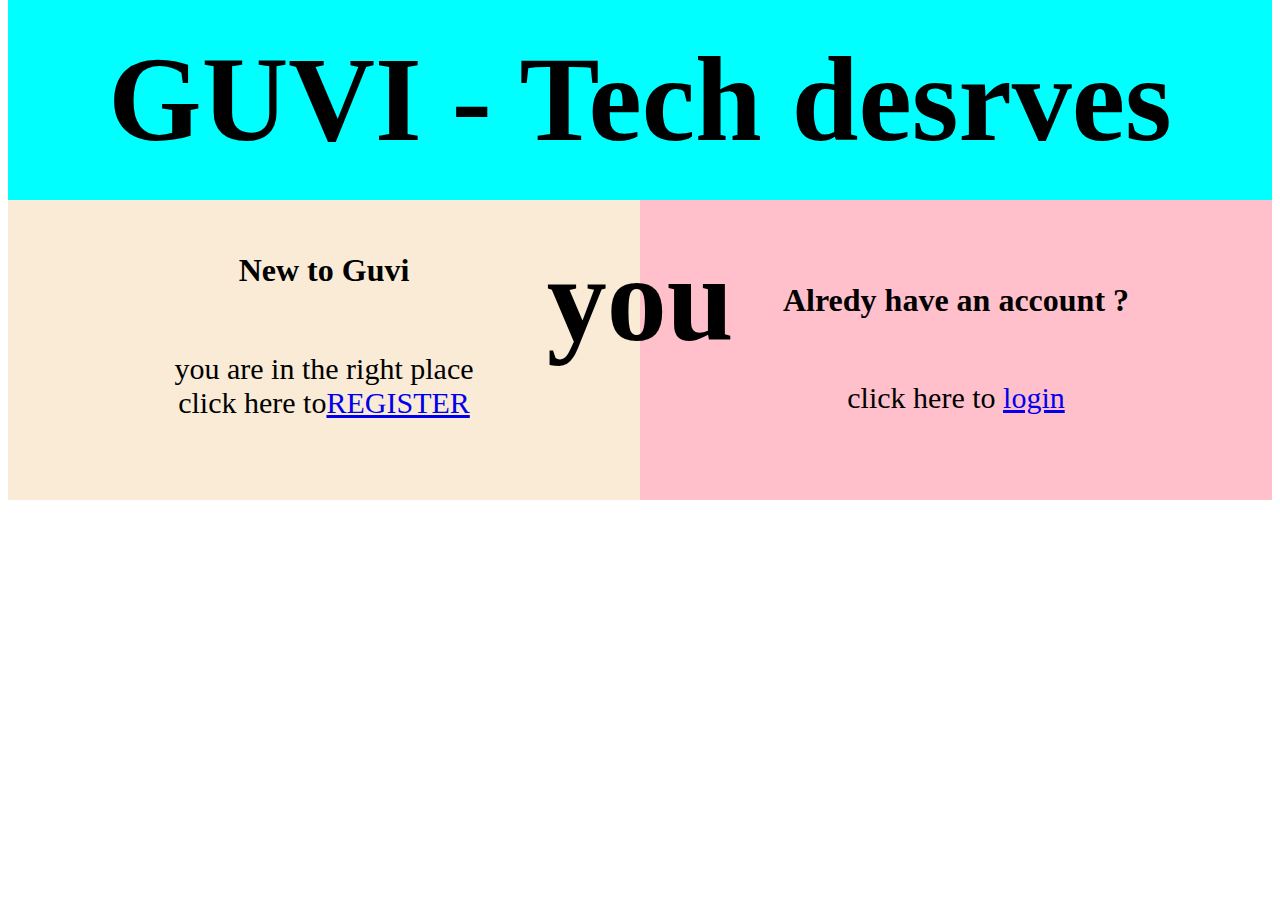
<file: index.html>
<!DOCTYPE html>
<html lang="en">
<head>
    <meta charset="UTF-8">
    <meta http-equiv="X-UA-Compatible" content="IE=edge">
    <meta name="viewport" content="width=device-width, initial-scale=1.0">
    <title>GUVI</title>
    <link rel="preconnect" href="https://fonts.googleapis.com">
    <link rel="preconnect" href="https://fonts.gstatic.com" crossorigin>
    <link href="https://fonts.googleapis.com/css2?family=Lobster&display=swap" rel="stylesheet">
    <link rel="stylesheet" href="css/style.css">
</head>
<body>
    <div class="header">
        <h1> GUVI - Tech desrves you</h1>
    </div>
    <div class="left">
        <h1>New to Guvi</h1> 
        <p id="text">you are in the right place</p>
        <p id="text">click here to<a href="register.html">REGISTER</a></p>
    </div>
    <div class="right">
        <h1>Alredy have an account ?</h1>
        <p id="text">click here to <a href="login.php">login</a></p>
    </div>
</body>
</html>
</file>
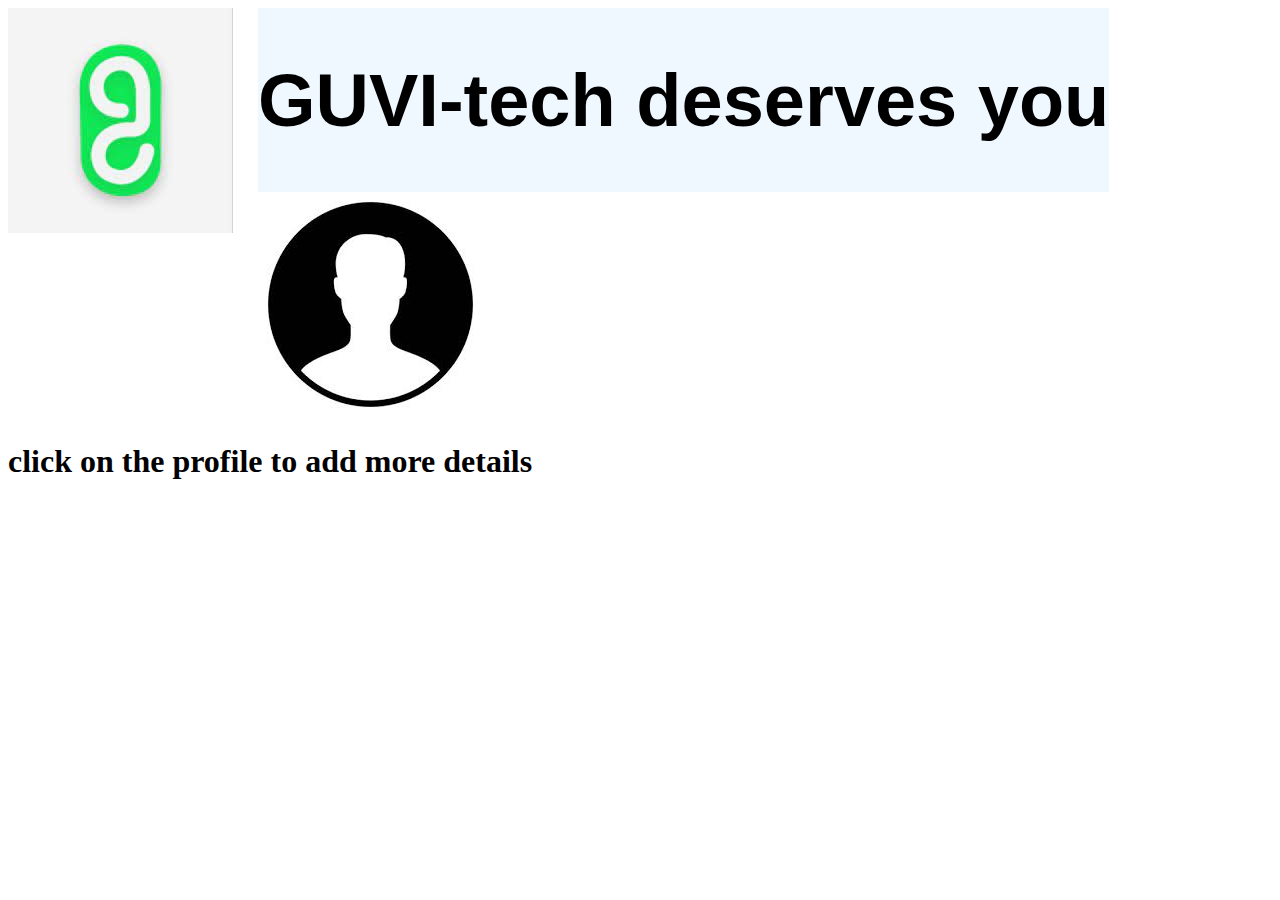
<file: home.html>
<!DOCTYPE html>
<html lang="en">
<head>
    <meta charset="UTF-8">
    <meta http-equiv="X-UA-Compatible" content="IE=edge">
    <meta name="viewport" content="width=device-width, initial-scale=1.0">
    <title>Home</title>
    <link rel="stylesheet" href="css/home.css">
</head>
<body>
    <div class="logo">
        <img src="css/images/guvi.jpg">
    </div>
    <div class="title">
        <h1>GUVI-tech deserves you</h1>
    </div>
    <div class="profile">
        <a href="uprofile.html"><img src="css/images/profil.jpg" alt=""></a>
    </div>
    <h1>click on the profile to add more details</h1>
</body>
</html>
</file>
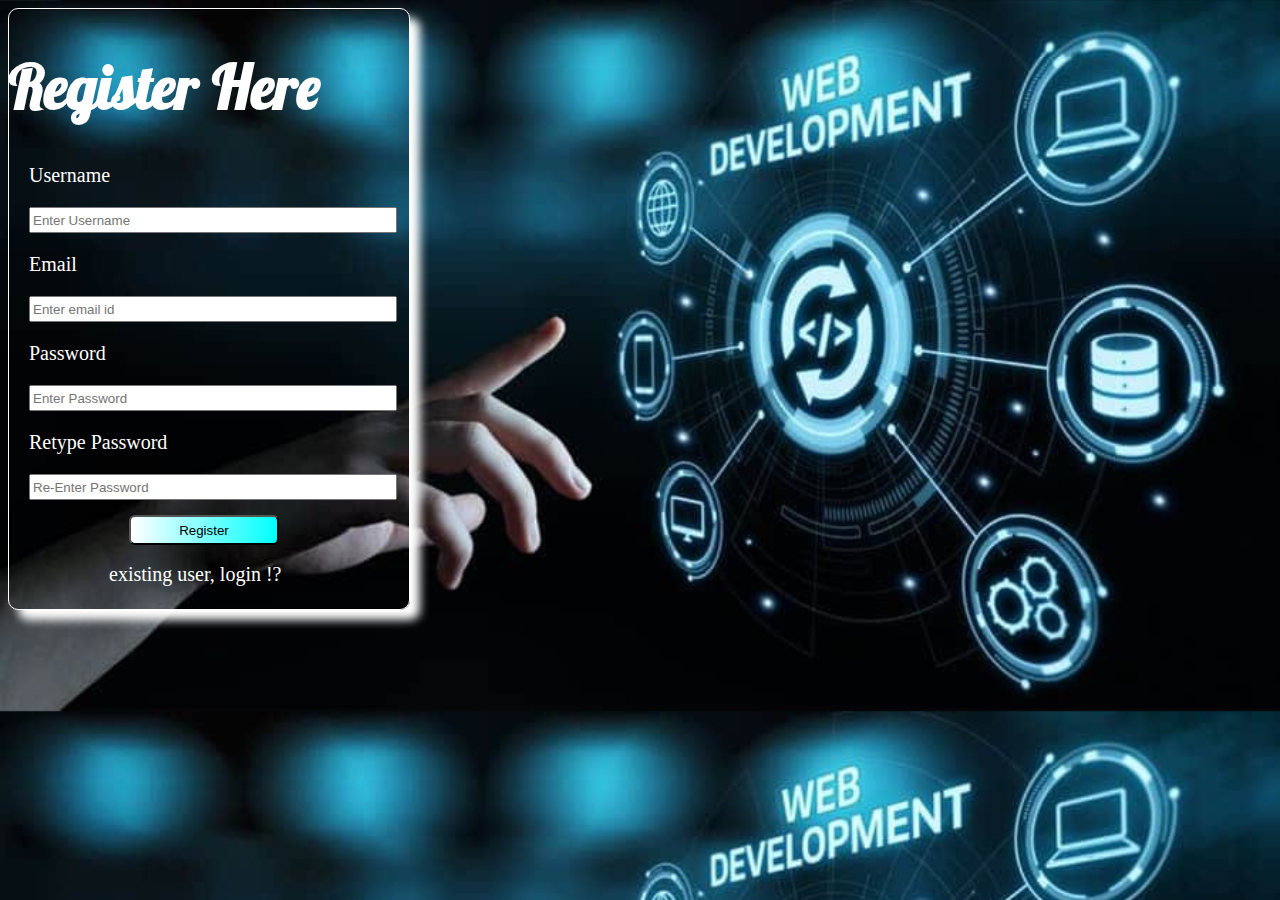
<file: register.html>
<!DOCTYPE html>
<head>
<title>Register</title>
    <link rel="stylesheet" type="text/css" href="css/register.css">
    <link rel="preconnect" href="https://fonts.googleapis.com">
    <link rel="preconnect" href="https://fonts.gstatic.com" crossorigin>
    <link href="https://fonts.googleapis.com/css2?family=Lobster&display=swap" rel="stylesheet">

<body>
    <div class="box">


        <h1>Register Here</h1>

        <form name="myform2" action="register.php" method="POST">

            <p id="lable">Username</p>
            <input type="text" name="uname1" placeholder="Enter Username" required="">

            <p id="lable">Email</p>
            <input type="Email" name="email" placeholder="Enter email id" required="">

            <p id="lable">Password</p>
            <input type="password" name="upswd1" placeholder="Enter Password" required="">

            <p id="lable">Retype Password</p>
            <input type="password" name="upswd2" placeholder="Re-Enter Password" required="">

            <input type="submit" name="" value="Register" id="register">

            <br><br>
            <a href="login.php" id="a">existing user, login !?</a>
        </form>
        
    </div>

</body>
</head>
</html>
</file>
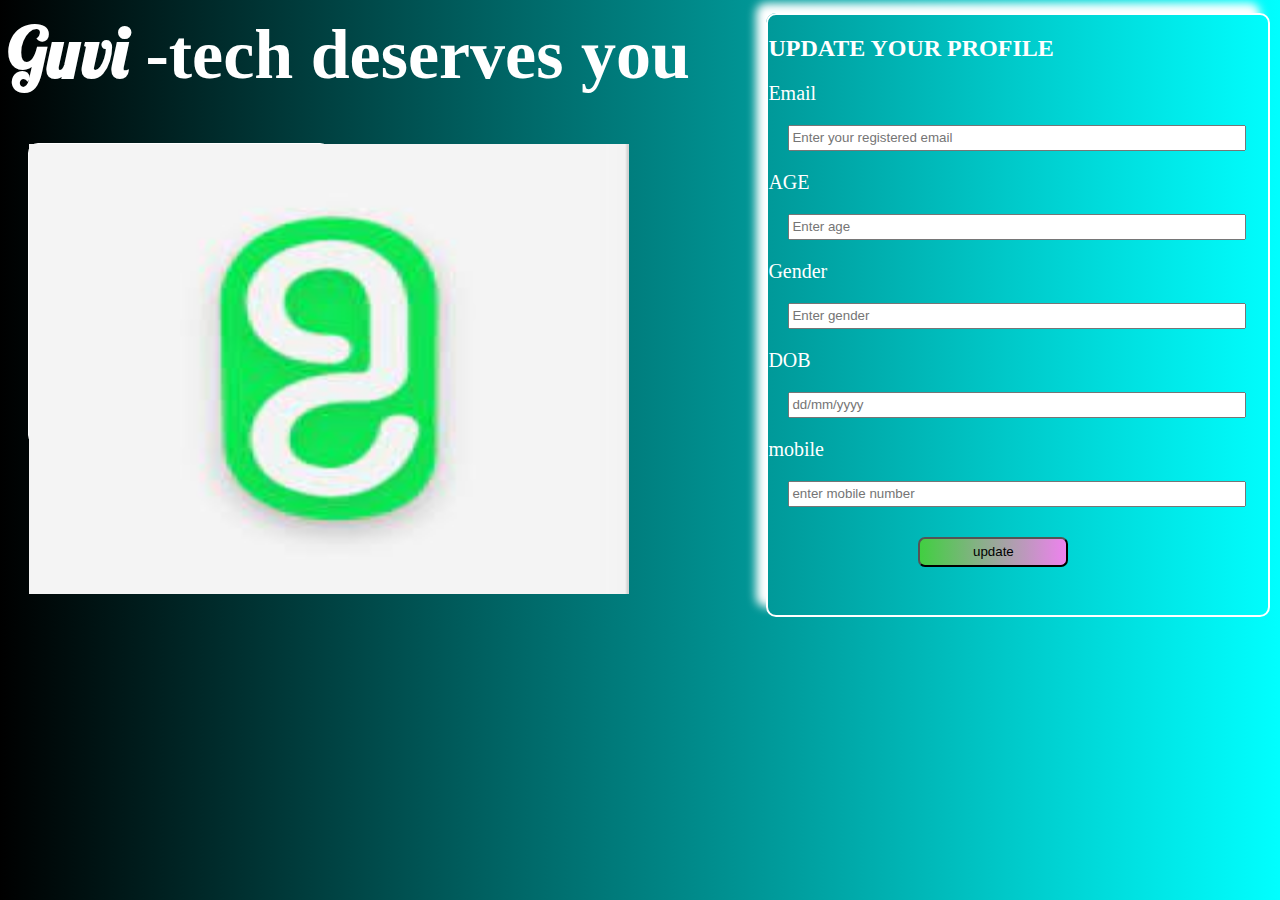
<file: uprofile.html>
<!DOCTYPE html>
<html lang="en">
<head>
    <meta charset="UTF-8">
    <meta http-equiv="X-UA-Compatible" content="IE=edge">
    <meta name="viewport" content="width=device-width, initial-scale=1.0">
    <link rel="stylesheet" href="css/uprofile.css">
    <link rel="preconnect" href="https://fonts.googleapis.com">
    <link rel="preconnect" href="https://fonts.gstatic.com" crossorigin>
    <link href="https://fonts.googleapis.com/css2?family=Lobster&display=swap" rel="stylesheet">
    <title>update profile</title>
</head>
<body>
    <h1><strong style="font-family:'lobster',cursive;">Guvi</strong> -tech deserves you</h1>
    <div class="logo">
        <img src="css/images/guvi.jpg "width=600px height=450px>
    </div>
    <div class="box">
    <form name="myform2" action="update.php" method="POST">
        <h2>UPDATE YOUR PROFILE</h2>
        <p id="lable">Email</p>
        <input type="text" name="email" placeholder="Enter your registered email" required="">

        <p id="lable">AGE</p>
        <input type="text" name="age" placeholder="Enter age" required="">

        <p id="lable">Gender</p>
        <input type="text" name="gender" placeholder="Enter gender" required="">

        <p id="lable">DOB</p>
        <input type="text" name="dob"   placeholder="dd/mm/yyyy" required="">

        <p id="lable">mobile</p>
        <input type="text" name="mobile" placeholder="enter mobile number" required="">

        <input type="submit" name="" value="update" id="update">

        <br><br>
    </form>
</div>
</body>
</html>
</file>
<file: css/style.css>
.header{
    width: 100%;
    height:200px;
    background-color:aqua;
    font-size:60px;
    margin-top:-80px;
}h1{
    text-align:center;
    line-height:200px;
    font-family:Calibri;
}
.left{
    width: 50%;
    height:300px;
    background-color:antiquewhite; 
    float: left;
}.left h1{
   margin-top:-30px;
}.left p{
    text-align: center; 
}
#text{
    margin-top:-50px;
    font-size:30px;
    padding:10px;
}
.right{
    width: 50%;
    height:300px;
    background-color:pink;   
    margin-left:50%;
    margin-top:-22px;
}.right p{
    text-align:center;
}
</file>
<file: css/home.css>
.logo{
float:left;
width:250px;
height:200px;
}
.title{
    float:left;
    font-family:'Gill Sans', 'Gill Sans MT', Calibri, 'Trebuchet MS', sans-serif;
    font-size: 37px;
    background-color:aliceblue;
}
</file>
<file: css/register.css>
body{
    background:url(images/Artificial-Intelligence-5.jpg);
    background-size:cover;
}
.box{
    width:400px;
    height:600px;
    border:1px solid white;
    border-radius: 10px;
    box-shadow: 10px 10px 10px  white;
}
.box h1{
    color:white;
    font-size:60px;
    font-family: 'Lobster',cursive;
}
#a{
    text-decoration: none;
    color:white;
    font-size:20px;
    margin-left: 100px;
} 
#lable{
    color:white;
    font-size: 20px;
    margin-left:20px;
}
input{
    margin-left:20px;
    width:90%;
    height:20px;
}
input:hover{
     box-shadow: 0px 0px 10px 5px white;
}

#register{
    width:150px;
    height:30px;
    margin-left:120px;
    margin-top:15px;
    border-radius: 6px;
    color:black;
    background:linear-gradient(to left,aqua,white)
}
</file>
<file: css/uprofile.css>
body{
    background:linear-gradient(to left,aqua,black)
}

h1{
    font-family:Cambria;
    font-size:70px;
    margin-top:0;
    color:#fff;
    text-align:justify;
}
.logo{
    width:300px;
   height:300px;
   border:1px solid white;
   float:left;
   margin-left:20px;
   border-radius:10px;
}
.box{
    width:500px;
    height:600px;
    border:2px solid white;
    margin-left:60%;
    margin-top:-130px;
    box-shadow: -10px -10px 10px  white;
    border-radius:10px;
 
}
h2{
    color:white;
}
#lable{
    color: white;
    font-size:20px;
}
input{
    width:90%;
    height:20px;
    margin-left:20px;
}
#update{
    width:150px;
    height:30px;
    background:linear-gradient(to left,violet,rgb(65, 207, 65));
    margin-left:150px;
    margin-top:30px;
    border-radius:7px;
}
</file>
